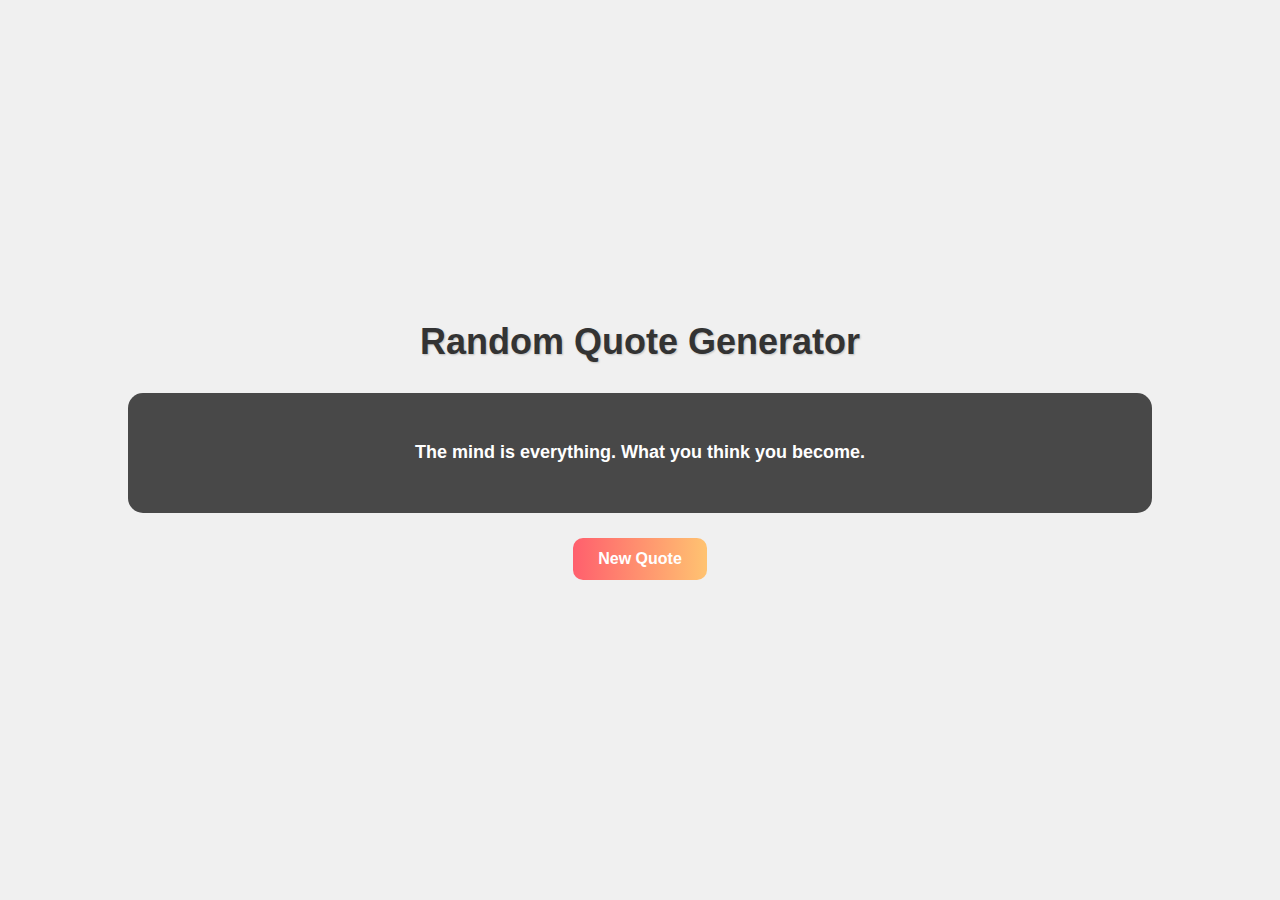
<file: index.html>
<!DOCTYPE html>
<html lang="en">
<head>
    <meta charset="UTF-8">
    <meta name="viewport" content="width=device-width, initial-scale=1.0">
    <title>Random Quote Generator</title>
    <link rel="stylesheet" href="style.css">
</head>
<body>
    <h1>Random Quote Generator</h1>
    <div class="quote-box" id="quoteBox">The mind is everything. What you think you become.</div>
    <button id="btn">New Quote</button>
    
    <script src="one.js"></script>
</body>
</html>
</file>
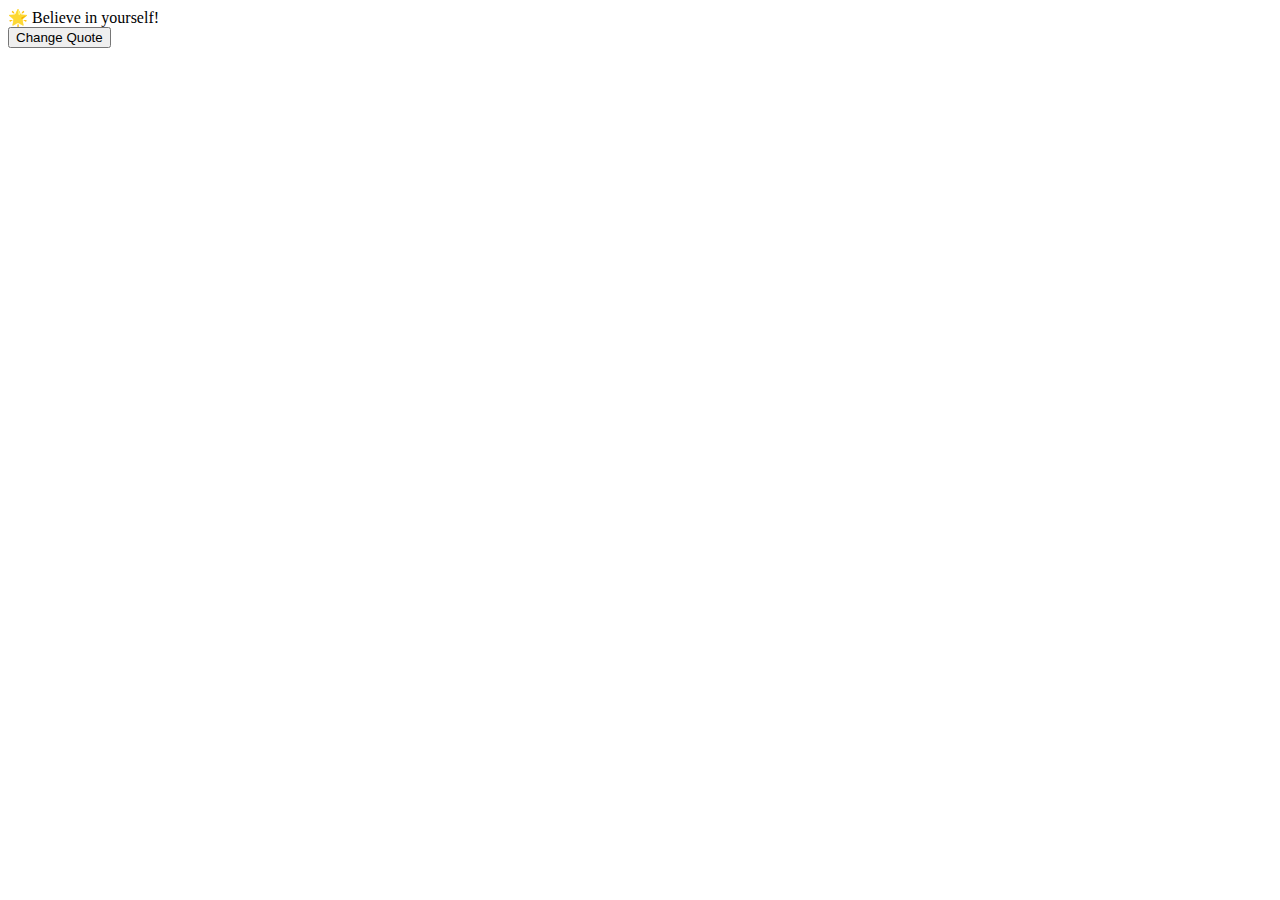
<file: random-quote-generator.html>
<!DOCTYPE html>
<html lang="en">
<head>
<meta charset="UTF-8">
<meta name="viewport" content="width=device-width, initial-scale=1.0">
<title>Quote Generator</title>

</head>
<body>

<div class="quote-box" id="quoteBox">🌟 Believe in yourself!</div>

<button id="btn">Change Quote</button>

<script>
    var quotes = [
        "🌟 Believe in yourself!",
        "💡 Creativity takes courage!",
        "🔥 Push your limits!",
        "🌈 Enjoy the little things!",
        "✨ Make today amazing!",
        "💪 Stay strong!",
        "😊 Keep smiling!",
        "🚀 Reach for the stars!",
        "🤳 Just me, myself, and my selfie!",
        "🔄 Because every angle matters!",
        "🎨 Life’s a filter. Choose yours wisely!",
        "🪐 In my own little universe!",
        "🔮 Reflecting on the reflections!",
        "😎 Serving looks, not tea!",
        "📱 A selfie a day keeps the blues away!",
        "💡 Caught in my best light!",
        "💖 There’s beauty in every perspective!",
        "🌸 Bloom where you are planted!",
        "🌞 Shine bright like the sun!",
        "🎯 Focus on what matters!",
        "🏞️ Explore more, worry less!",
        "🕊️ Peace begins with a smile!",
        "🎶 Dance like nobody's watching!",
        "📚 Knowledge is power!",
        "🍀 Luck favors the prepared!",
        "💫 Magic is in the little things!",
        "🎈 Happiness is homemade!",
        "🌻 Keep growing!",
        "🌌 Dream big, aim higher!",
        "🌊 Go with the flow!"
    ];

    var quoteBox = document.getElementById("quoteBox");
    var button = document.getElementById("btn");

    function changeQuote() {
        setTimeout(() => {
            const randomIndex = Math.floor(Math.random() * quotes.length);
            console.log(randomIndex)
            quoteBox.innerText = quotes[randomIndex];
        }, 350);
    }

    button.addEventListener("click", changeQuote);
</script>

</body>
</html>
</file>
<file: style.css>
* {
    padding: 0;
    margin: 0;
    box-sizing: border-box;
}

body {
    display: flex;
    flex-direction: column;
    justify-content: center;
    align-items: center;
    min-height: 100vh;
    font-family: "Poppins", sans-serif;
    transition: background 0.8s ease;
    background: #f0f0f0;
}

h1 {
    font-size: 36px;
    font-weight: bold;
    color: #333;
    margin-bottom: 30px;
    text-align: center;
    text-shadow: 1px 1px 2px rgba(0, 0, 0, 0.2);
}

.quote-box {
    width: 80%;
    min-height: 120px;
    background: rgba(0, 0, 0, 0.7);
    color: white;
    border-radius: 15px;
    display: flex;
    justify-content: center;
    align-items: center;
    padding: 20px;
    text-align: center;
    font-size: 18px;
    font-weight: bold;
    transition: opacity 0.5s ease, transform 0.5s ease;
    opacity: 1;
}

button {
    margin-top: 25px;
    padding: 12px 25px;
    background: #ff5f6d;
    background: linear-gradient(to right, #ff5f6d, #ffc371);
    color: white;
    font-size: 16px;
    font-weight: bold;
    border: none;
    border-radius: 10px;
    cursor: pointer;
    transition: transform 0.3s, box-shadow 0.3s;
}

button:hover {
    transform: scale(1.05);
    box-shadow: 0 5px 15px rgba(0, 0, 0, 0.3);
}
</file>
